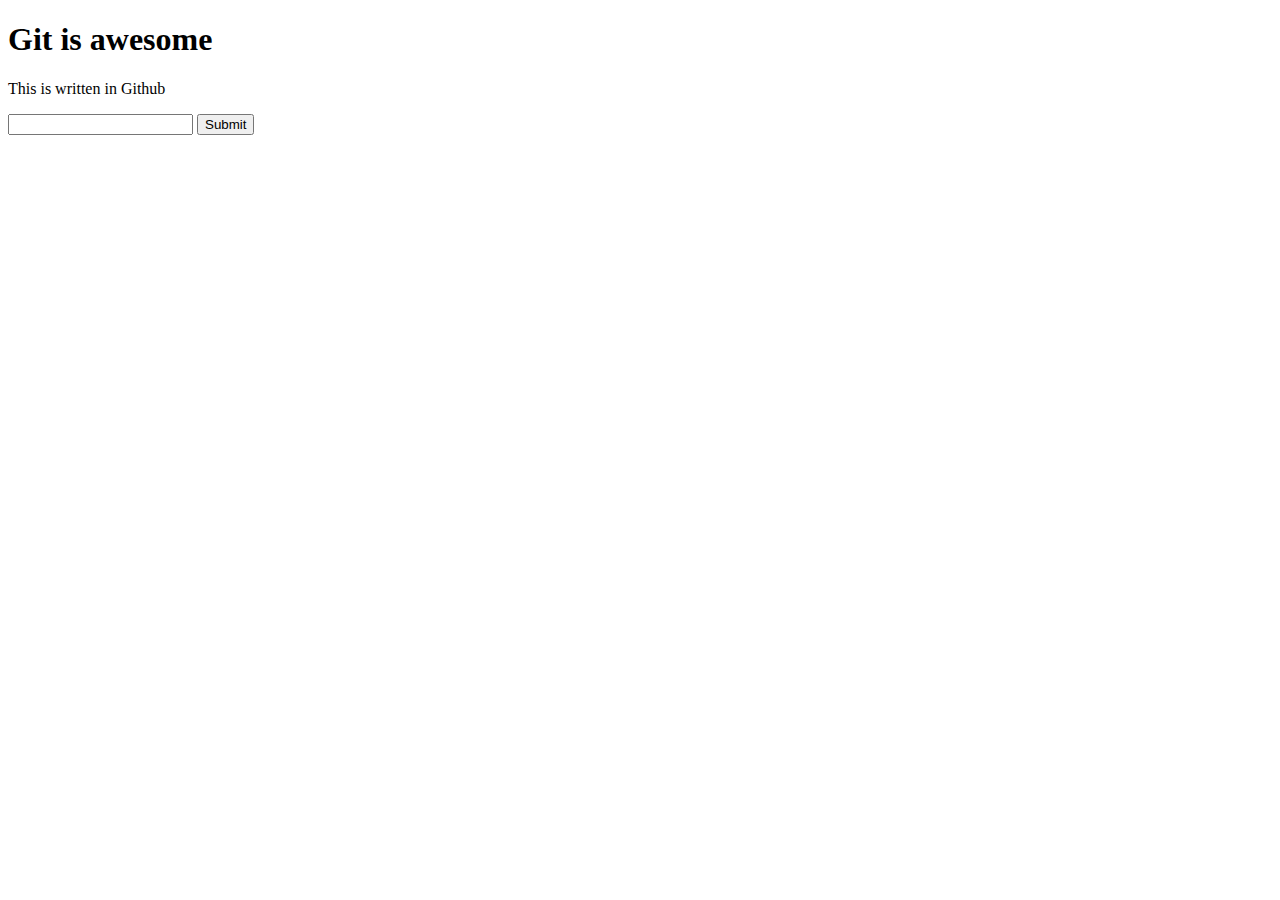
<file: index.html>
<!DOCTYPE html>
<html lang="en">

<head>
    <meta charset="UTF-8">
    <meta name="viewport" content="width=device-width, initial-scale=1.0">
    <title>Document</title>
</head>

<body>
    <h1>Git is awesome</h1>
    <p>This is written in Github</p>
    <form action="post">
        <input type="text">
        <button>Submit</button>
    </form>
</body>

</html>
</file>
